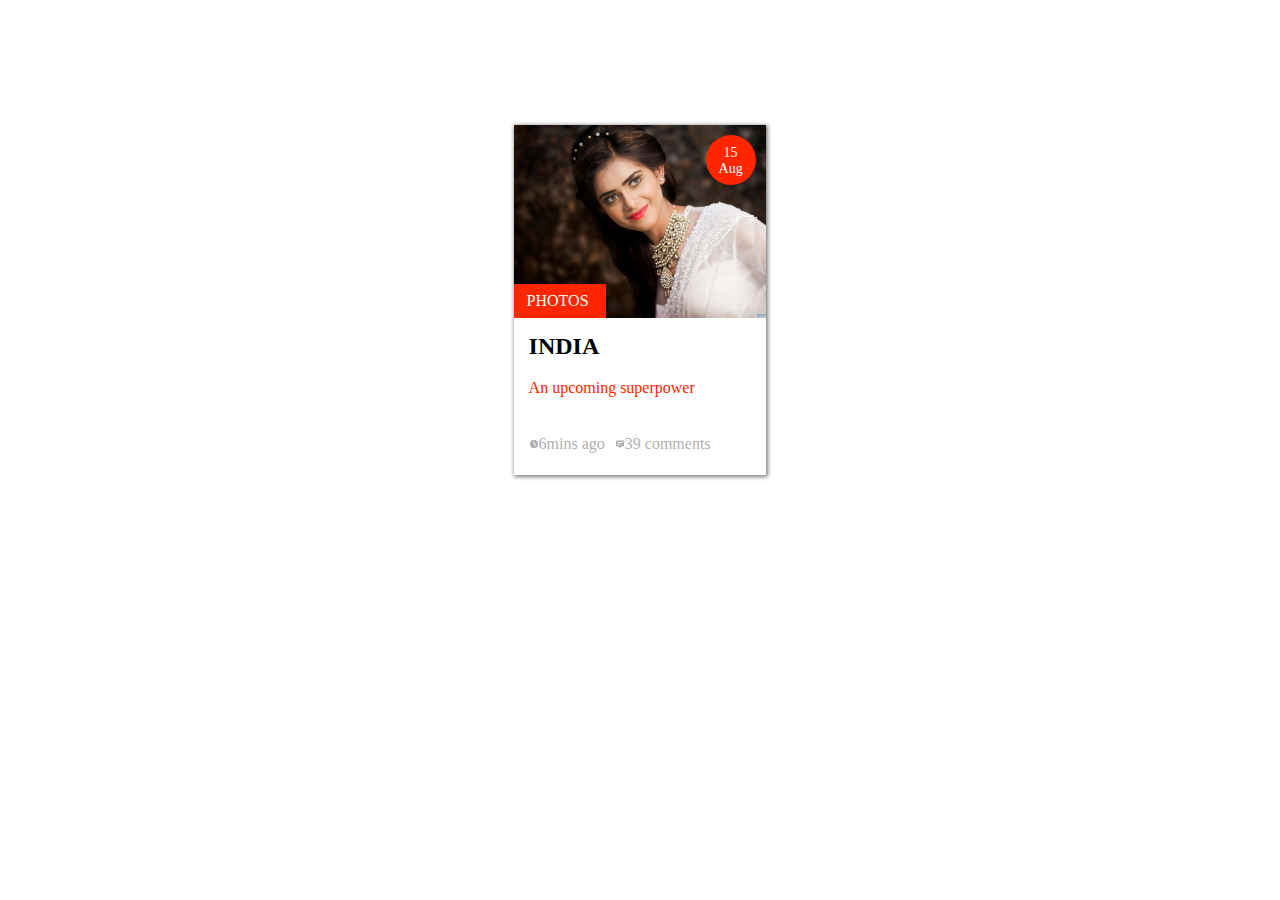
<file: card/index.html>
<!DOCTYPE html>
<html lang="en">
<head>
    <meta charset="UTF-8">
    <meta name="viewport" content="width=device-width, initial-scale=1.0">
    <title>Card</title>
    <link rel="stylesheet" href="assets/css/style.css">
</head>
<body>
    <div class="card-container">
        <div class="card">
            <div class="card-header" id="card-header">
                <div class="card-img"></div>
                <div class="date">
                    <p>15</p>
                    <p>Aug</p>
                </div>
        </div>
            <div class="card-content" id="card-content">
                <div class="photos">
                    <p>PHOTOS</p>
                </div>
            <div class="card-body">
                <h2>INDIA</h2>
                <p>An upcoming superpower</p>
                <div class="hidden-text">
                    <p>Lorem ipsum dolor, sit amet consectetur adipisicing elit. Officiis quod eaque rerum, sunt minima reiciendis sed dignissimos unde.</p>
                 </div>
            </div>
         </div>
            <div class="card-footer">
                <svg xmlns="http://www.w3.org/2000/svg" viewBox="0 0 20 20" fill="currentColor">
                    <path fill-rule="evenodd" d="M10 18a8 8 0 100-16 8 8 0 000 16zm1-12a1 1 0 10-2 0v4a1 1 0 00.293.707l2.828 2.829a1 1 0 101.415-1.415L11 9.586V6z" clip-rule="evenodd" />
                  </svg>
                <p>6mins ago</p>
                <svg xmlns="http://www.w3.org/2000/svg" viewBox="0 0 20 20" fill="currentColor">
                    <path fill-rule="evenodd" d="M18 13V5a2 2 0 00-2-2H4a2 2 0 00-2 2v8a2 2 0 002 2h3l3 3 3-3h3a2 2 0 002-2zM5 7a1 1 0 011-1h8a1 1 0 110 2H6a1 1 0 01-1-1zm1 3a1 1 0 100 2h3a1 1 0 100-2H6z" clip-rule="evenodd" />
                  </svg>
                <p>39 comments</p>
            </div>
        </div>
    </div>
</body>
</html>
</file>
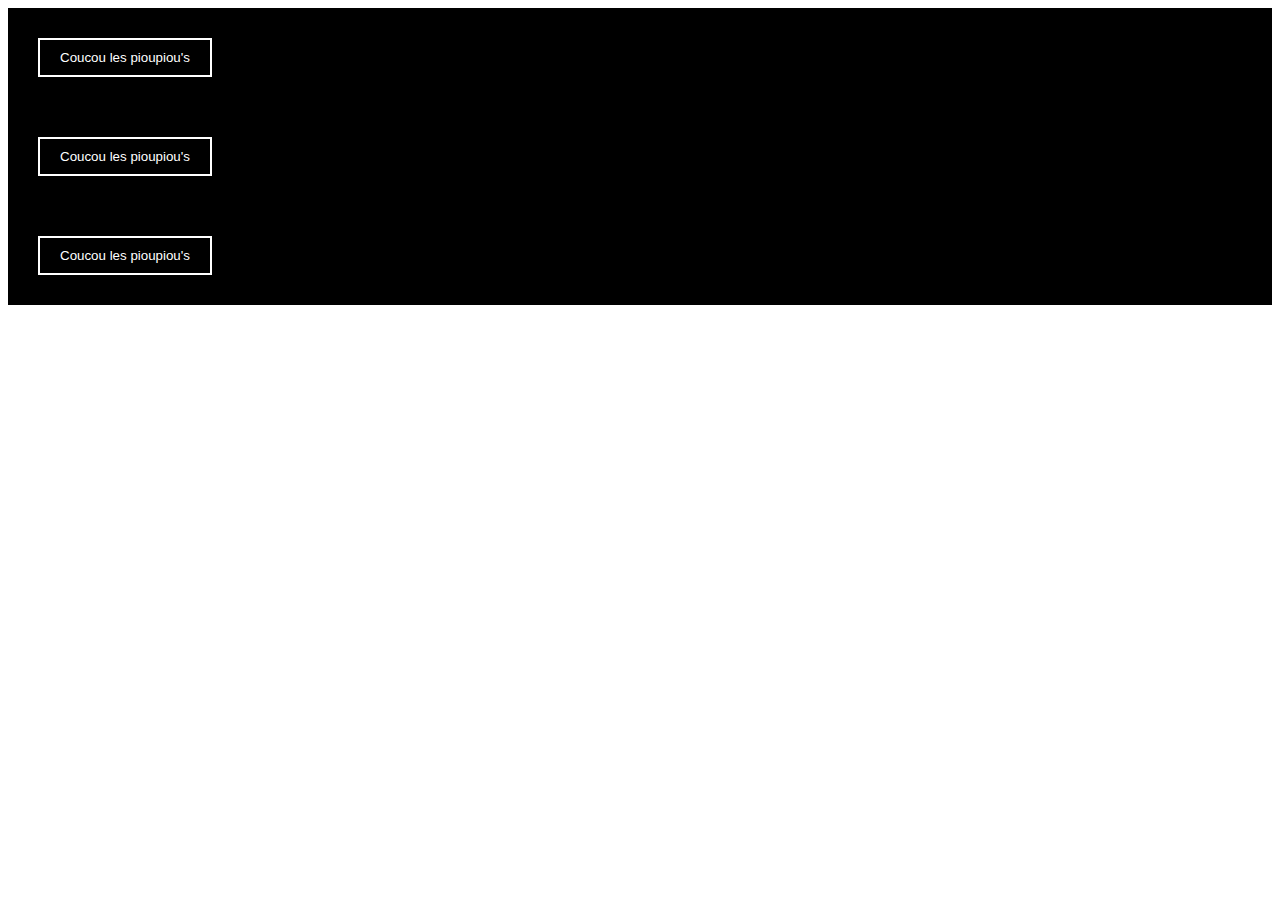
<file: drill/index.html>
<!DOCTYPE html>
<html lang="en">
<head>
    <meta charset="UTF-8">
    <meta name="viewport" content="width=device-width, initial-scale=1.0">
    <title>Drill</title>
    <link rel="stylesheet" href="assets/css/style.css">
</head>
<body>
    <div class="btn">
        <button role="button" class="firstbtn">Coucou les pioupiou's</button>
    </div>
    <div class="btn">
        <button role="button" class="secondbtn">Coucou les pioupiou's</button>
    </div>
    <div class="btn">
        <button role="button" class="thirdbtn">Coucou les pioupiou's</button>
    </div>
</body>
</html>
</file>
<file: card/assets/css/style.css>
.card-container {
  display: -webkit-box;
  display: -ms-flexbox;
  display: flex;
  -webkit-box-pack: center;
      -ms-flex-pack: center;
          justify-content: center;
  -webkit-box-align: center;
      -ms-flex-align: center;
          align-items: center;
  margin-top: 50px;
  width: 100%;
  height: 500px;
}

.card {
  width: 20%;
  height: 70%;
  background-color: white;
  -webkit-box-shadow: 1px 1px 4px 1px grey;
          box-shadow: 1px 1px 4px 1px grey;
  -webkit-box-sizing: border-box;
          box-sizing: border-box;
  -webkit-transform: all 300ms;
          transform: all 300ms;
}

.card-header {
  display: -webkit-box;
  display: -ms-flexbox;
  display: flex;
  max-width: 100%;
  height: 55%;
  -webkit-transition: 300ms;
  transition: 300ms;
  overflow: hidden;
}

.card-header p {
  margin: 0;
}

.card-header .date {
  position: absolute;
  margin: 10px;
  color: white;
  font-size: 14px;
  text-align: center;
  height: 30px;
  width: 30px;
  margin-left: 15%;
  padding: 10px;
  border-radius: 90%;
  background-color: #ff2600;
  z-index: 2;
}

.card-img {
  z-index: 1;
  width: 100%;
  height: 100%;
  background-image: url("../image/india.jpg");
  background-size: cover;
  background-position: center;
  -webkit-transition: all 300ms;
  transition: all 300ms;
}

.card-body h2 {
  margin-top: 15px;
}

.card-body p {
  color: #ff2600;
}

.hidden-text p {
  color: #272727;
  visibility: hidden;
  opacity: 0;
  -webkit-transition: visibility 0s, opacity 0.5s linear;
  transition: visibility 0s, opacity 0.5s linear;
}

.card-footer {
  display: -webkit-box;
  display: -ms-flexbox;
  display: flex;
  -webkit-box-align: center;
      -ms-flex-align: center;
          align-items: center;
  color: rgba(155, 155, 155, 0.8);
  -webkit-transition: 300ms;
  transition: 300ms;
}

.card-footer svg {
  width: 10px;
  height: 10px;
  margin-left: 10px;
}

.card-footer svg:first-child {
  margin-left: 15px;
}

.card-footer p {
  margin: 0;
}

.card-content {
  display: -webkit-box;
  display: -ms-flexbox;
  display: flex;
  -webkit-box-orient: vertical;
  -webkit-box-direction: normal;
      -ms-flex-direction: column;
          flex-direction: column;
  height: 25%;
  padding: 15px;
  -webkit-transition: 300ms;
  transition: 300ms;
  background-color: white;
}

.card-content .photos {
  z-index: 2;
  margin-left: -15px;
  margin-top: -49px;
  width: 30%;
  background-color: #ff2600;
  color: white;
  padding: 8px 13px;
}

.card-content .photos p {
  margin: 0;
}

.card:hover {
  -webkit-box-shadow: 3px 3px 5px 5px grey;
          box-shadow: 3px 3px 5px 5px grey;
}

.card:hover .card-header {
  height: 30%;
}

.card:hover .card-img {
  -webkit-transform: scale(2);
          transform: scale(2);
  -webkit-filter: opacity(0.4);
          filter: opacity(0.4);
}

.card:hover .hidden-text p {
  visibility: visible;
  opacity: 1;
}

.card:hover .card-footer {
  -webkit-transform: translateY(100px);
          transform: translateY(100px);
}
/*# sourceMappingURL=style.css.map */
</file>
<file: drill/assets/css/style.css>
.btn{
    background-color: black;
    padding: 30px;

}

.firstbtn{
    color: white;
    background-color: black;
    border: 2px solid white;
    padding: 10px 20px;
    transition: background 500ms;
}
.secondbtn{
    color: white;
    background-color: transparent;
    border: 2px solid white;
    padding: 10px 20px;
    transition: 500ms;
}
.thirdbtn{
    color: white;
    background-color: transparent;
    border: 2px solid white;
    padding: 10px 20px;
    transition: 500ms;
}

.firstbtn:hover{
    cursor: pointer;
    background-color: #fff;
    color: black;
}
.secondbtn:hover{
    cursor: pointer;
    background-color: #fff;
    color: black;
    transform: scale(1.5);
}
.thirdbtn:hover{
    cursor: pointer;
    background-color: #fff;
    color: black;
    transform: translateX(30px);
}
</file>
